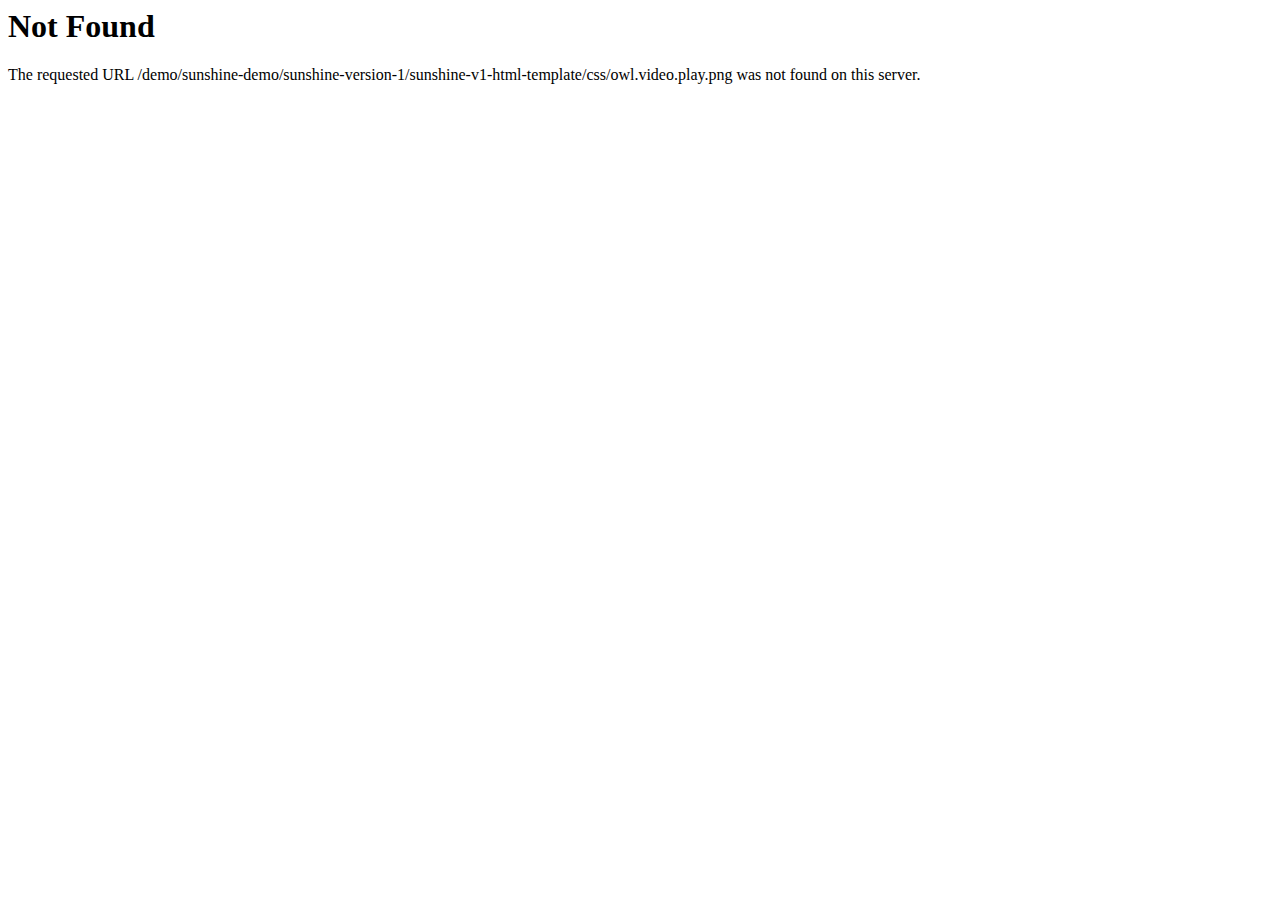
<file: css/owl.video.play.html>
<!DOCTYPE HTML PUBLIC "-//IETF//DTD HTML 2.0//EN">
<html><head>
<title>404 Not Found</title>
</head><body>
<h1>Not Found</h1>
<p>The requested URL /demo/sunshine-demo/sunshine-version-1/sunshine-v1-html-template/css/owl.video.play.png was not found on this server.</p>
</body></html>
</file>
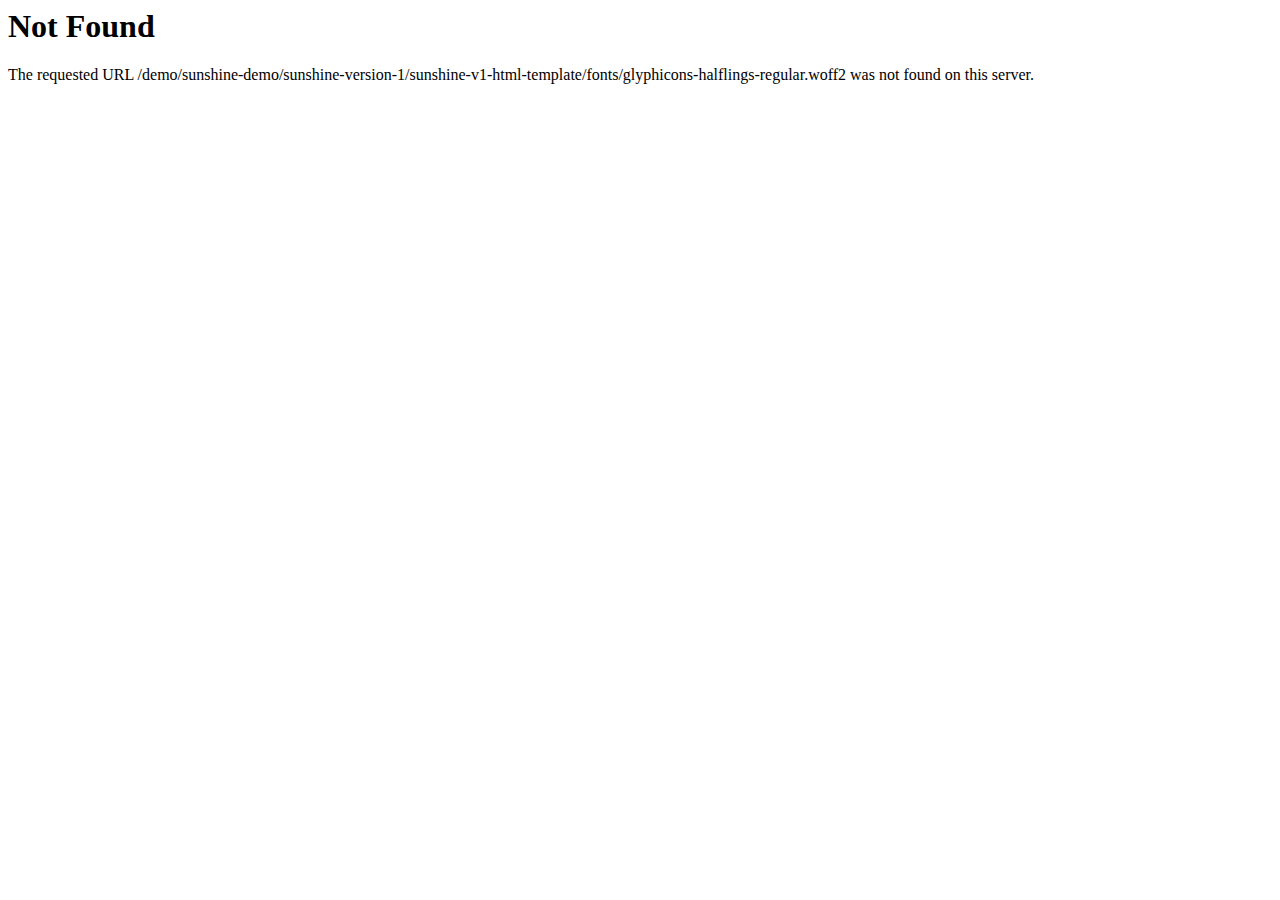
<file: fonts/glyphicons-halflings-regular-2.html>
<!DOCTYPE HTML PUBLIC "-//IETF//DTD HTML 2.0//EN">
<html><head>
<title>404 Not Found</title>
</head><body>
<h1>Not Found</h1>
<p>The requested URL /demo/sunshine-demo/sunshine-version-1/sunshine-v1-html-template/fonts/glyphicons-halflings-regular.woff2 was not found on this server.</p>
</body></html>
</file>
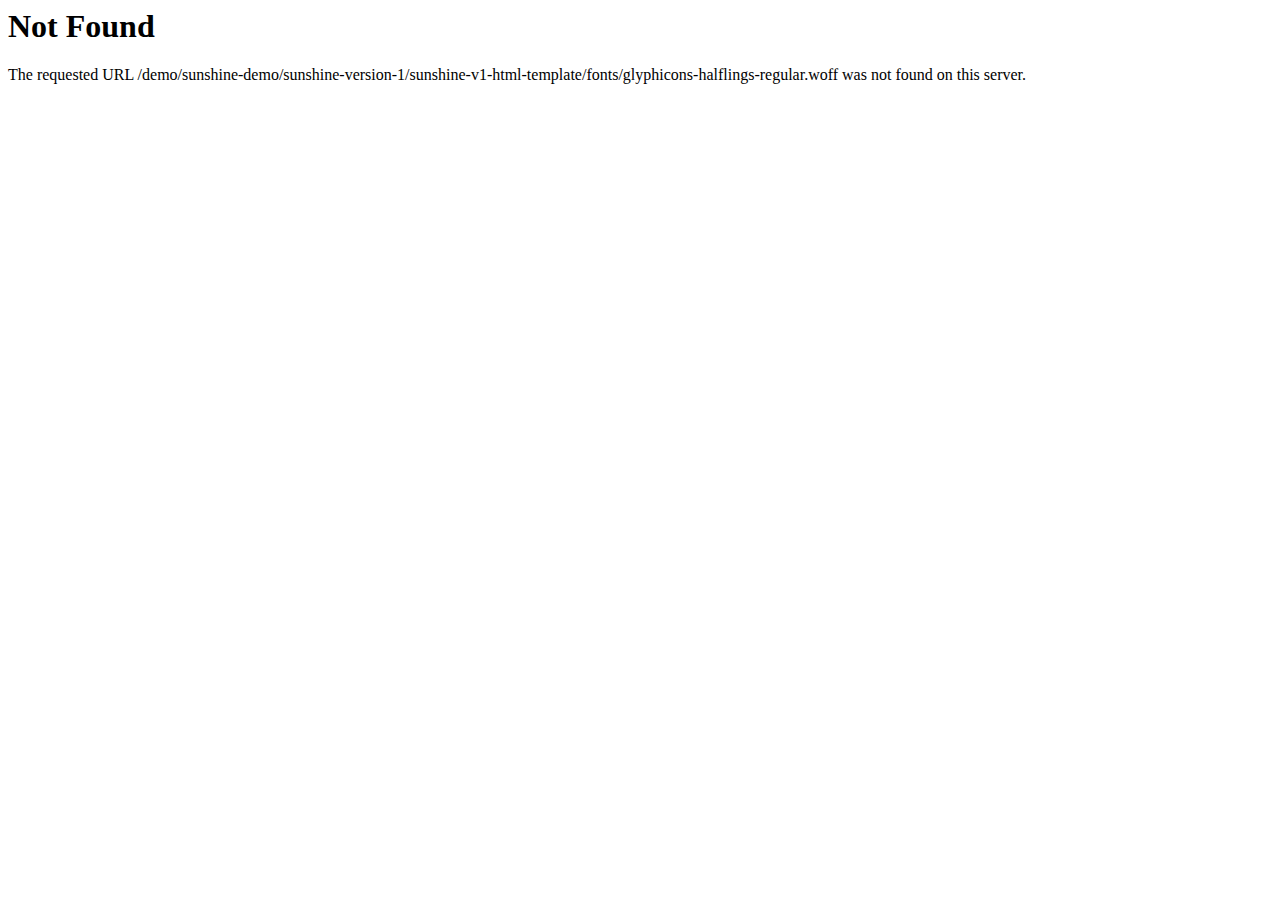
<file: fonts/glyphicons-halflings-regular-3.html>
<!DOCTYPE HTML PUBLIC "-//IETF//DTD HTML 2.0//EN">
<html><head>
<title>404 Not Found</title>
</head><body>
<h1>Not Found</h1>
<p>The requested URL /demo/sunshine-demo/sunshine-version-1/sunshine-v1-html-template/fonts/glyphicons-halflings-regular.woff was not found on this server.</p>
</body></html>
</file>
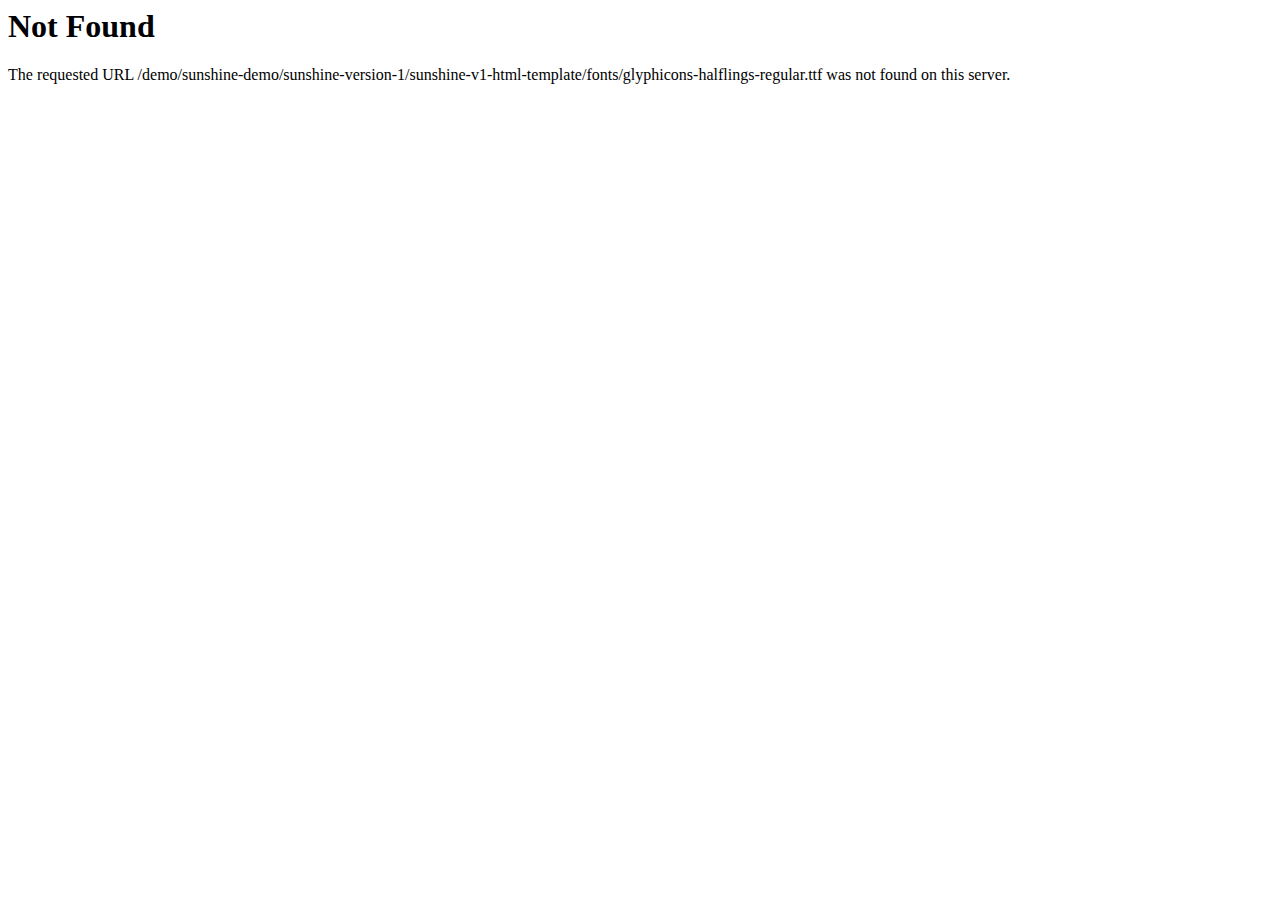
<file: fonts/glyphicons-halflings-regular-4.html>
<!DOCTYPE HTML PUBLIC "-//IETF//DTD HTML 2.0//EN">
<html><head>
<title>404 Not Found</title>
</head><body>
<h1>Not Found</h1>
<p>The requested URL /demo/sunshine-demo/sunshine-version-1/sunshine-v1-html-template/fonts/glyphicons-halflings-regular.ttf was not found on this server.</p>
</body></html>
</file>
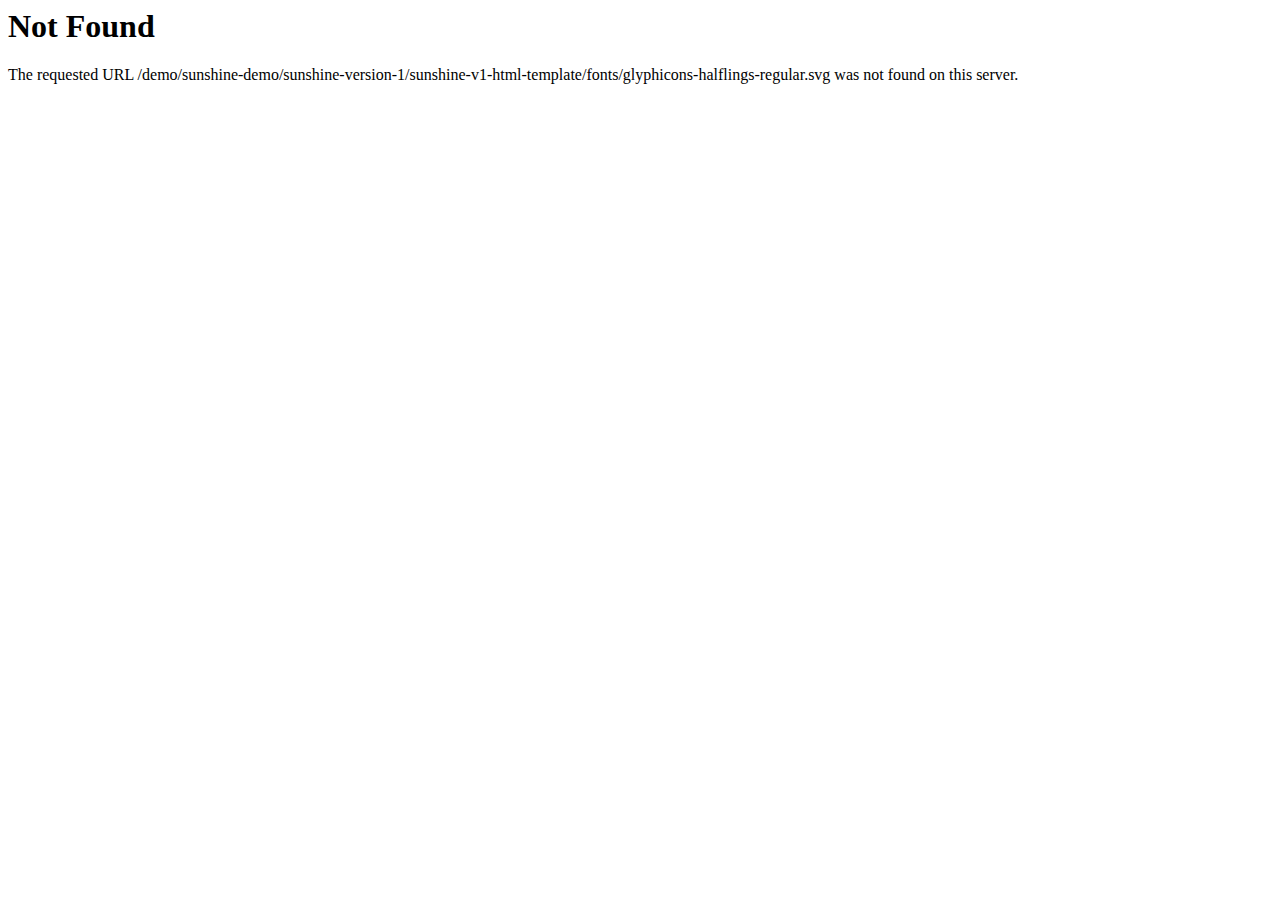
<file: fonts/glyphicons-halflings-regular-5.html>
<!DOCTYPE HTML PUBLIC "-//IETF//DTD HTML 2.0//EN">
<html><head>
<title>404 Not Found</title>
</head><body>
<h1>Not Found</h1>
<p>The requested URL /demo/sunshine-demo/sunshine-version-1/sunshine-v1-html-template/fonts/glyphicons-halflings-regular.svg was not found on this server.</p>
</body></html>
</file>
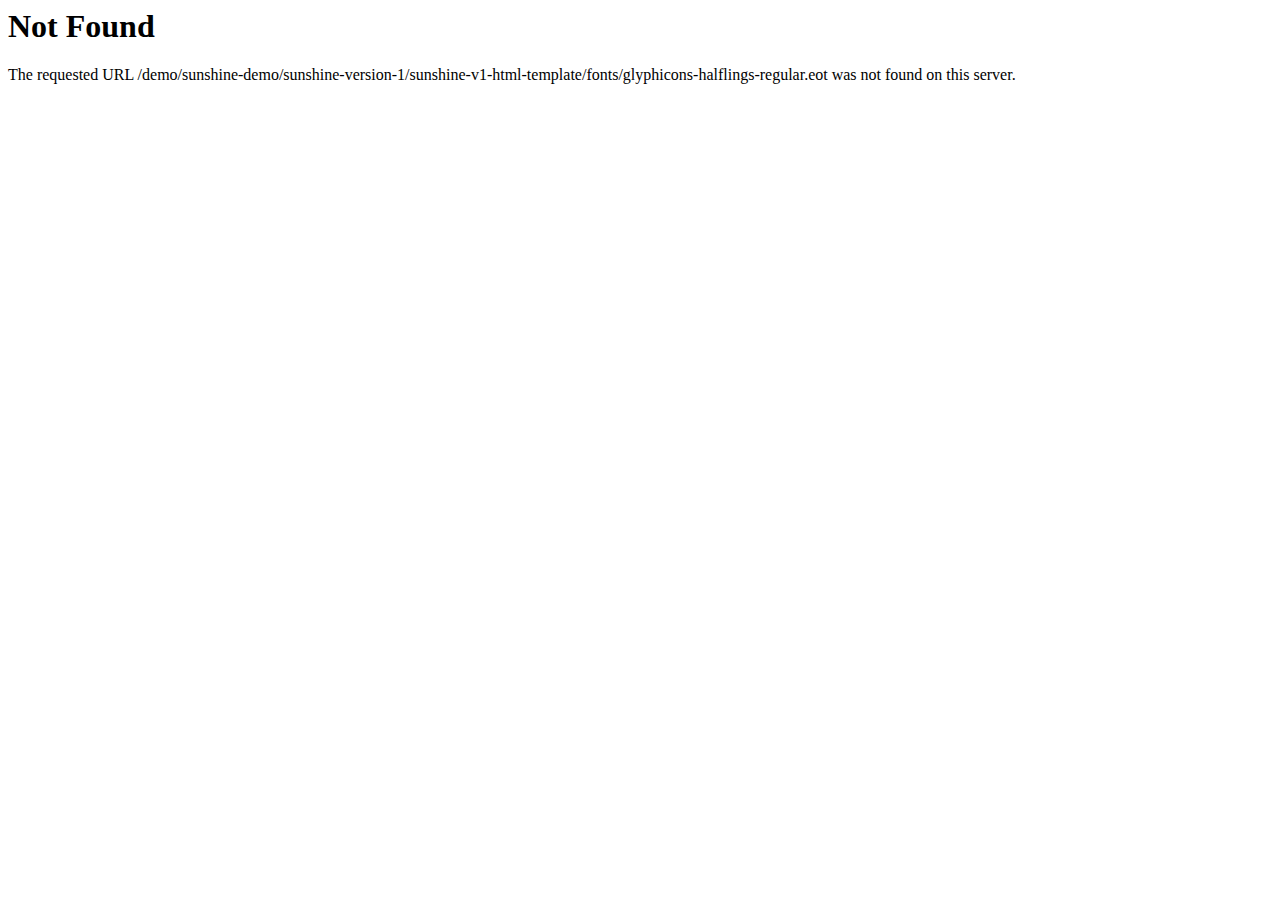
<file: fonts/glyphicons-halflings-regular.html>
<!DOCTYPE HTML PUBLIC "-//IETF//DTD HTML 2.0//EN">
<html><head>
<title>404 Not Found</title>
</head><body>
<h1>Not Found</h1>
<p>The requested URL /demo/sunshine-demo/sunshine-version-1/sunshine-v1-html-template/fonts/glyphicons-halflings-regular.eot was not found on this server.</p>
</body></html>
</file>
